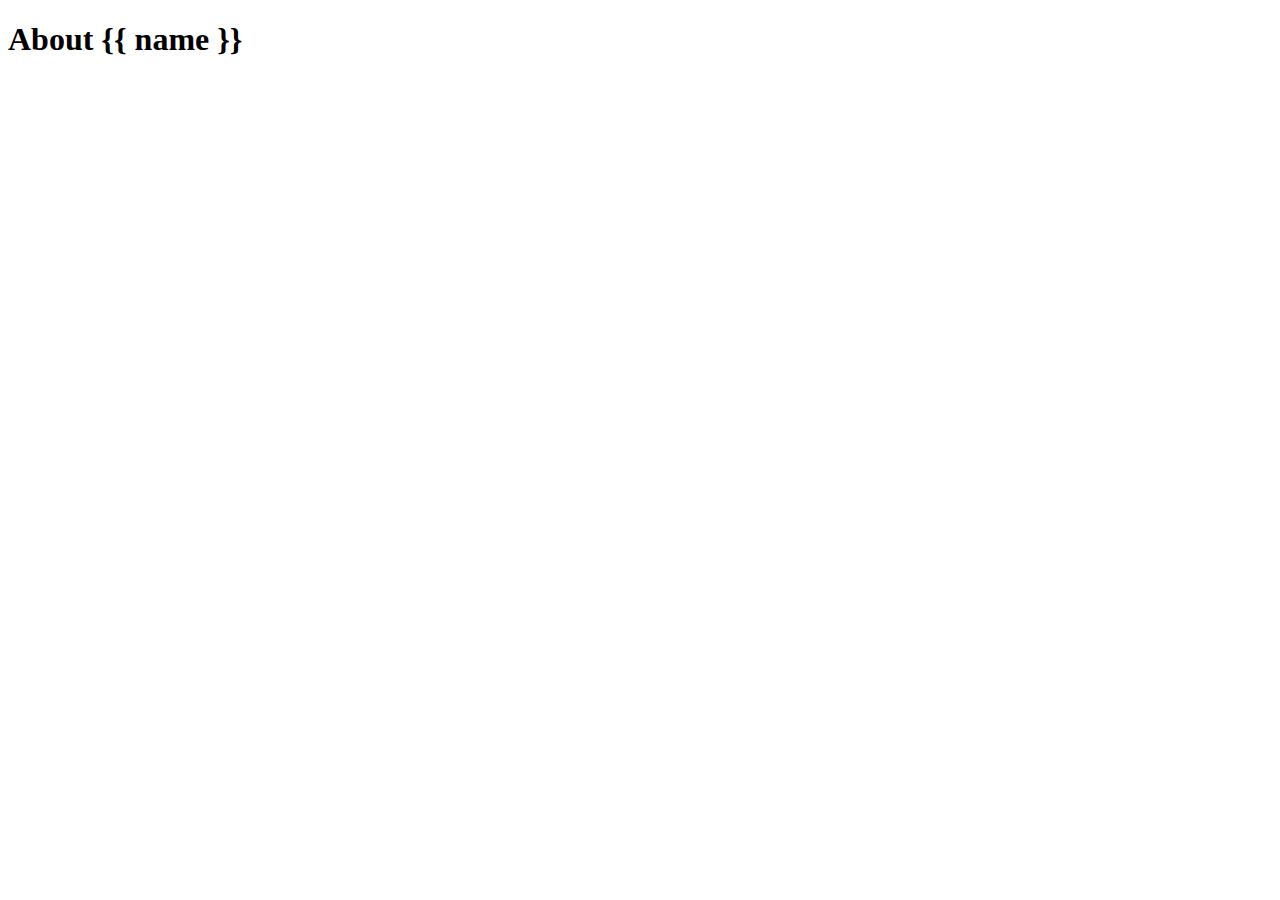
<file: flask_app/templates/about.html>
<!DOCTYPE html>
<html lang="en">
<head>
    <meta charset="UTF-8">
    <meta name="viewport" content="width=device-width, initial-scale=1.0">
    <title>About</title>
</head>
<body>
    <div class="container">
        <h1>About {{ name }}</h1>
    </div>
</body>
</html>
</file>
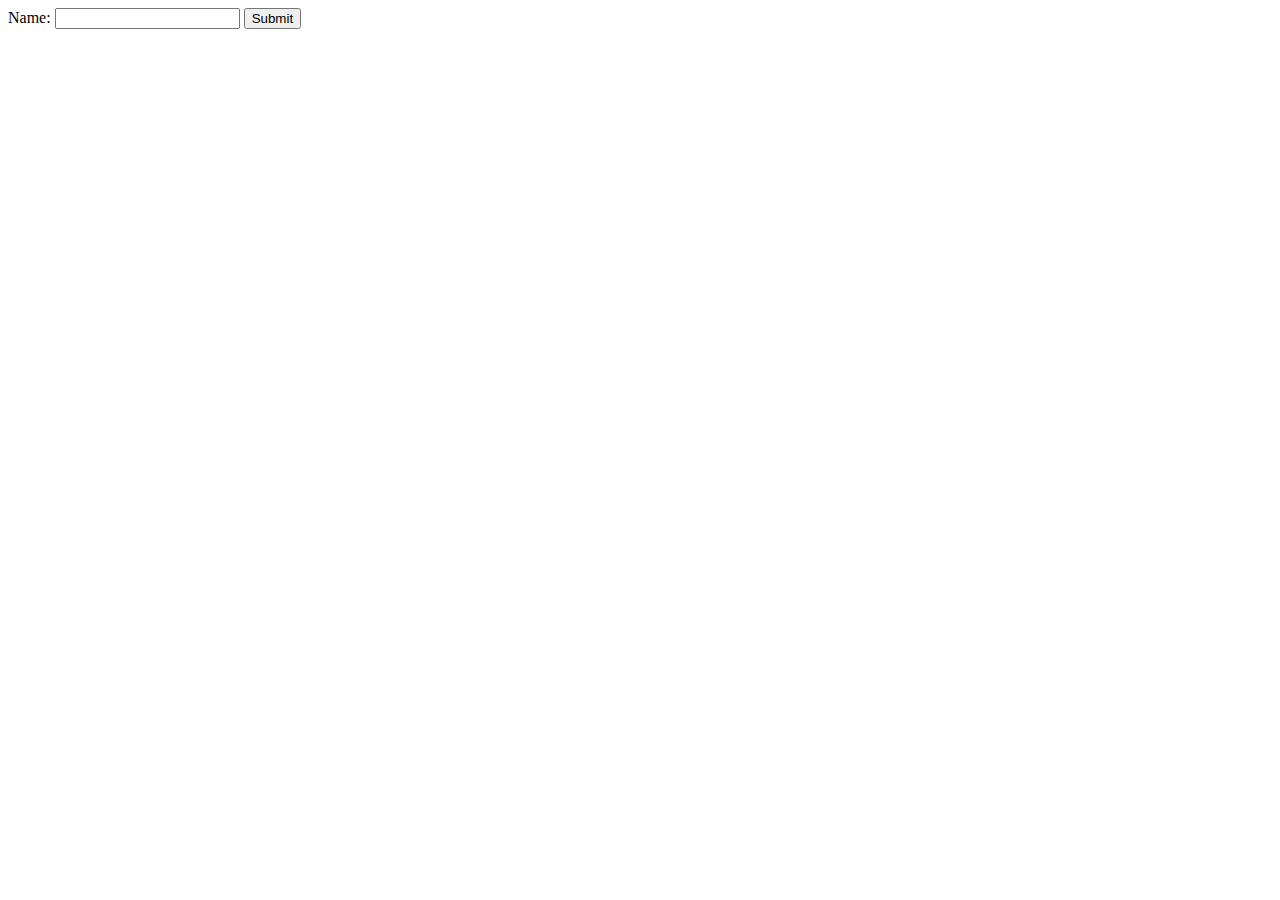
<file: flask_app/templates/form.html>
<!DOCTYPE html>
<html>
<head>
    <title>Form Page</title>
</head>
<body>
    <form action="/submit" method="POST">
        <label for="name">Name:</label>
        <input type="text" id="name" name="name">
        <input type="submit" value="Submit">
    </form>
</body>
</html>
</file>
